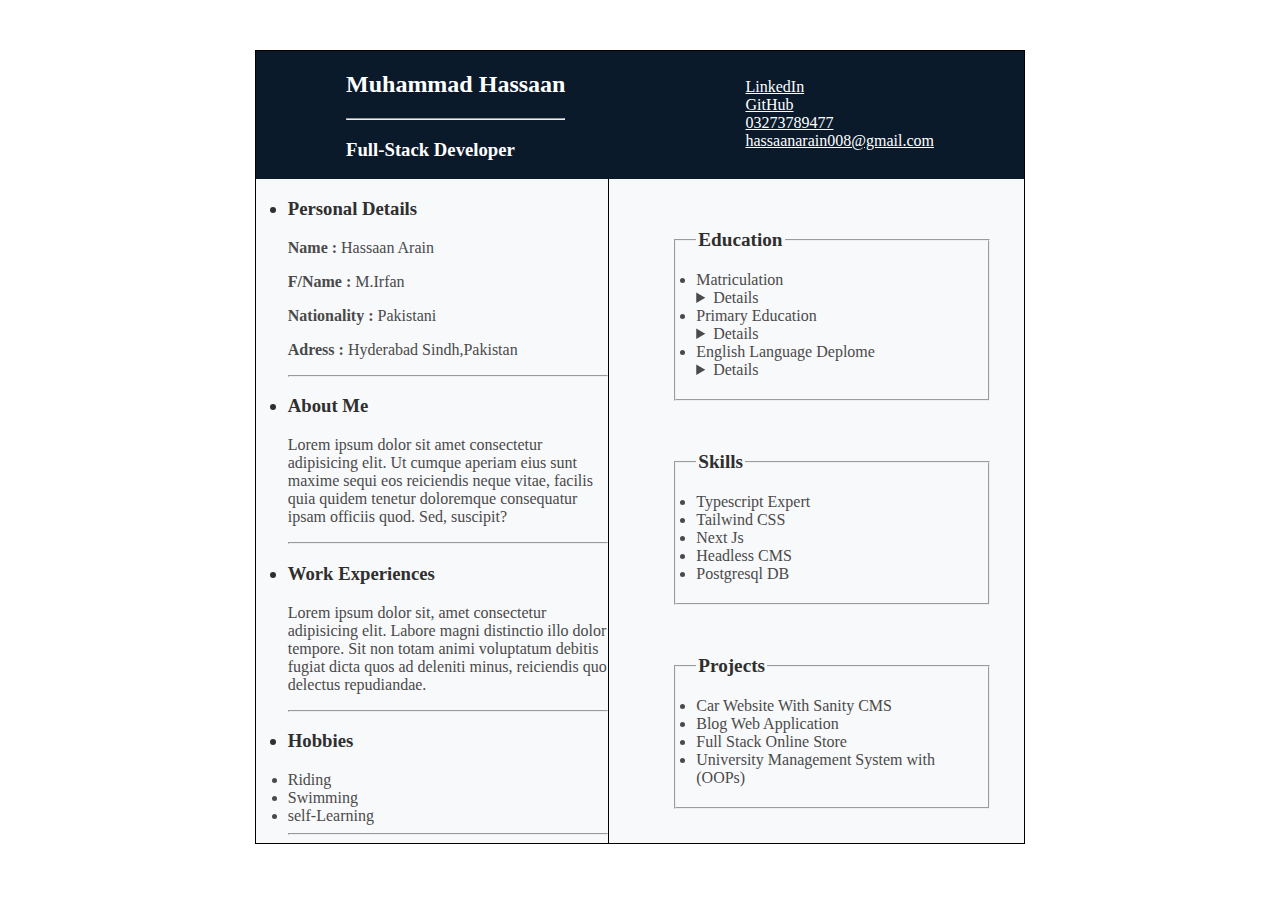
<file: milestone-1/index.html>
<!DOCTYPE html>
<html lang="en">
  <head>
    <meta charset="UTF-8" />
    <meta name="viewport" content="width=device-width, initial-scale=1.0" />
    <link rel="stylesheet" href="style.css" />
    <title>Static-Resume</title>
  </head>
  <body>
    <main>
      <header>
        <div>
          <h2>Muhammad Hassaan</h2>
          <hr />
          <h3>Full-Stack Developer</h3>
        </div>
        <nav>
          <a href="">LinkedIn</a>
          <a href="">GitHub</a>
          <a href="">03273789477</a>
          <a href="">hassaanarain008@gmail.com</a>
        </nav>
      </header>
      <section id="maincontent">
        <div id="left-section">
          <section>
            <h3><li>Personal Details</li></h3>
            <p><strong>Name : </strong>Hassaan Arain</p>
            <p><strong>F/Name : </strong>M.Irfan</p>
            <p><strong>Nationality : </strong>Pakistani</p>
            <p><strong>Adress : </strong>Hyderabad Sindh,Pakistan</p>
          </section>
          <hr>
          <section>
            <h3><li>About Me</li></h3>
            <p>
              Lorem ipsum dolor sit amet consectetur adipisicing elit. Ut cumque
              aperiam eius sunt maxime sequi eos reiciendis neque vitae, facilis
              quia quidem tenetur doloremque consequatur ipsam officiis quod.
              Sed, suscipit?
            </p>
          </section>
          <hr>
          <section>
            <h3><li>Work Experiences</li></h3>
            <p>
              Lorem ipsum dolor sit, amet consectetur adipisicing elit. Labore
              magni distinctio illo dolor tempore. Sit non totam animi
              voluptatum debitis fugiat dicta quos ad deleniti minus, reiciendis
              quo delectus repudiandae.
            </p>
          </section>
          <hr>
          <section>
            <h3><li>Hobbies</li></h3>
            <li>Riding</li>
            <li>Swimming</li>
            <li>self-Learning</li>
          </section>
          <hr>
        </div>
        <div id="right-section">
            <section>
                <fieldset>
                    <legend>Education</legend>
                    <li>Matriculation
                      <details>completed Matric from FG Public School in 2024</details>
                    </li>
                    <li>Primary Education
                      <details>Completed Primary Education from PECS in 2022</details>
                    </li>
                    <li>English Language Deplome
                      <details>Completed English Language Course from Student Link in 2021</details>
                    </li>
                </fieldset>
            </section>
            <section>
               <fieldset>
                <legend>Skills</legend>
                <li>Typescript Expert</li>
                <li>Tailwind CSS</li>
                <li>Next Js</li>
                <li>Headless CMS</li>
                <li>Postgresql DB</li>
               </fieldset>
            </section>
            <section>
                <fieldset>
                    <legend>Projects</legend>
                   <li>Car Website With Sanity CMS</li>
                   <li>Blog Web Application</li>
                   <li>Full Stack Online Store</li>
                   <li>University Management System with (OOPs)</li>
                </fieldset>
            </section>
        </div>
      </section>
    </main>
  </body>
</html>
</file>
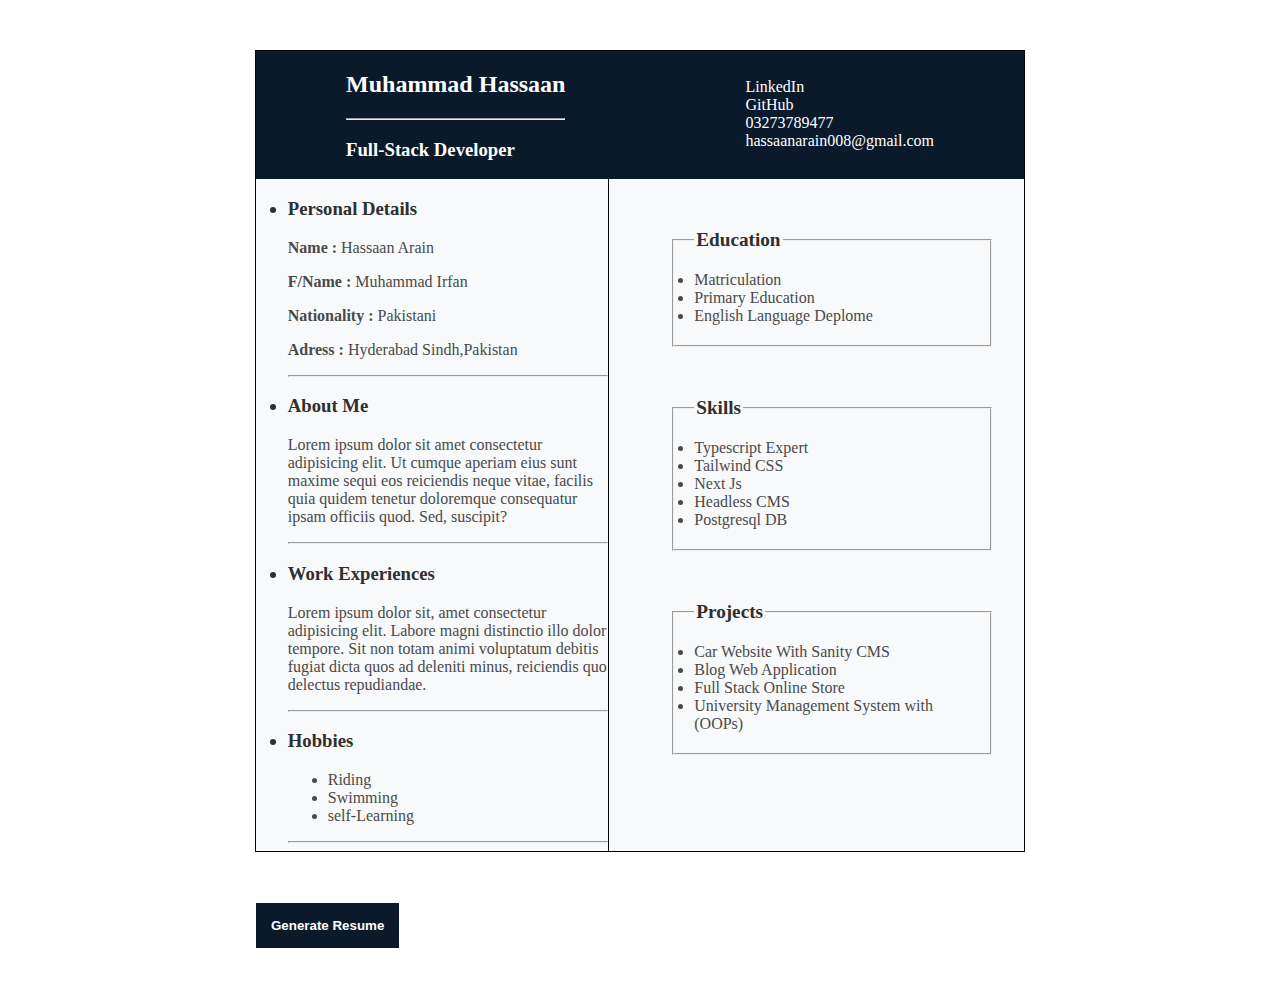
<file: milestone-3/index.html>
<!DOCTYPE html>
<html lang="en">
  <head>
    <meta charset="UTF-8" />
    <meta name="viewport" content="width=device-width, initial-scale=1.0" />
    <link rel="stylesheet" href="style.css" />
    <title>Static-Resume</title>
  </head>
  <body>
    <div id="staic-resume-div">
      <main>
        <header>
          <div>
            <h2 id="user-name">Muhammad Hassaan</h2>
            <hr />
            <h3 id="put-occupation">Full-Stack Developer</h3>
          </div>
          <nav>
            <a id="put-LinkedIn" target="_blank">LinkedIn</a>
            <a id="put-github" target="_blank">GitHub</a>
            <span id="put-usernumber">03273789477</span>
            <span id="put-useremail">hassaanarain008@gmail.com</span>
          </nav>
        </header>
        <section id="maincontent">
          <div id="left-section">
            <section>
              <h3><li>Personal Details</li></h3>
              <p>
                <strong>Name : </strong><span id="put-name">Hassaan Arain</span>
              </p>
              <p>
                <strong>F/Name : </strong
                ><span id="put-f/name">Muhammad Irfan</span>
              </p>
              <p>
                <strong>Nationality : </strong
                ><span id="put-nationality">Pakistani</span>
              </p>
              <p>
                <strong>Adress : </strong
                ><span id="put-adress">Hyderabad Sindh,Pakistan</span>
              </p>
            </section>
            <hr />
            <section>
              <h3><li>About Me</li></h3>
              <p id="put-about">
                Lorem ipsum dolor sit amet consectetur adipisicing elit. Ut
                cumque aperiam eius sunt maxime sequi eos reiciendis neque
                vitae, facilis quia quidem tenetur doloremque consequatur ipsam
                officiis quod. Sed, suscipit?
              </p>
            </section>
            <hr />
            <section>
              <h3><li>Work Experiences</li></h3>
              <p id="put-experience">
                Lorem ipsum dolor sit, amet consectetur adipisicing elit. Labore
                magni distinctio illo dolor tempore. Sit non totam animi
                voluptatum debitis fugiat dicta quos ad deleniti minus,
                reiciendis quo delectus repudiandae.
              </p>
            </section>
            <hr />
            <section>
              <h3><li>Hobbies</li></h3>
              <ul id="hobbyUI">
                <li>Riding</li>
                <li>Swimming</li>
                <li>self-Learning</li>
              </ul>
            </section>
            <hr />
          </div>
          <div id="right-section">
            <section>
              <fieldset>
                <legend>Education</legend>
                <span id="educationUI">
                  <li>Matriculation</li>
                  <li>Primary Education</li>
                  <li>English Language Deplome</li>
                </span>
              </fieldset>
            </section>
            <section>
              <fieldset>
                <legend>Skills</legend>
                <span id="skillsUI">
                  <li>Typescript Expert</li>
                  <li>Tailwind CSS</li>
                  <li>Next Js</li>
                  <li>Headless CMS</li>
                  <li>Postgresql DB</li>
                </span>
              </fieldset>
            </section>
            <section>
              <fieldset>
                <legend>Projects</legend>
                <span id="project-UI">
                  <li>Car Website With Sanity CMS</li>
                  <li>Blog Web Application</li>
                  <li>Full Stack Online Store</li>
                  <li>University Management System with (OOPs)</li>
                </span>
              </fieldset>
            </section>
          </div>
        </section>
      </main>
      <section>
        <button id="generate-resume-button">Generate Resume</button>
      </section>
    </div>

    <section id="form-section" style="display: none">
      <h2>Fill Out These Fields TO Generate Custom Resume</h2>
      <form id="form">
        <section>
          <div>
            <label for="name">Name :</label>
            <input
              id="username"
              type="text"
              placeholder="Enter Your Name"
              required
            />
            <br />
          </div>
          <div>
            <label for="Father'sname">Father Name :</label>
            <input
              id="Father'sname"
              type="text"
              placeholder="Enter Your Father's  Name"
              required
            />
            <br />
          </div>
          <div>
            <label for="occupation">Occupation : </label>
            <input
              id="occupation"
              type="text"
              placeholder="Enter Your Occupation"
            />
            <br />
          </div>
          <div>
            <label for="nationality">Nationality : </label>
            <input
              id="nationality"
              type="text"
              placeholder="Enter Your Nationality"
            />
            <br />
          </div>
          <div>
            <label for="adress">Adress : </label>
            <input id="adress" type="text" placeholder="Enter Your Adress" />
            <br />
          </div>
          <div>
            <label for="number">Phone No : </label>
            <input
              id="user-number"
              type="text"
              placeholder="Enter Your Phone Number"
            />
          </div>
          <div>
            <label for="email">Email : </label>
            <input
              id="user-email"
              type="email"
              placeholder="Enter Your Email"
            />
          </div>
          <div>
            <label for="LinkedIn">LinkedIn : </label>
            <input
              id="linkedIn"
              type="text"
              placeholder="Enetr LinkedIn account"
            />
          </div>
          <div>
            <label for="gitHub">GitHub : </label>
            <input id="gitHub" type="text" placeholder="Enetr GitHub account" />
          </div>
        </section>
        <section>
          <div>
            <label for="Hobbies">Hobbies (Seperate using ",") :</label>
            <input
              id="Hobbies"
              type="text"
              placeholder="Enter Your Hobbies"
            /><br />
          </div>
          <div>
            <label for="Eduation">Education(Seperate using ",") :</label>
            <input
              id="educatio-data"
              type="text"
              placeholder="Enter Your Eduation"
            /><br />
          </div>
          <div>
            <label for="Skills">Skills (Seperate using " , ") : </label>
            <input
              id="skill"
              type="text"
              placeholder="Enter Your Skills"
            /><br />
          </div>
          <div>
            <label for="projects">Projects (Seperate using " , ") : </label>
            <input
              id="project"
              type="text"
              placeholder="Enter Your Projects"
            /><br />
          </div>
          <div>
            <label for="AboutMe">About : </label>
            <textarea
              id="AboutMe"
              rows="5"
              placeholder="Write Something About You"
            ></textarea>
            <br />
          </div>
          <div>
            <label for="workexperiences">Work Experiences : </label>
            <textarea
              id="workexperienceses"
              rows="5"
              placeholder="Please  Write About Your Previous Work Experiences"
            ></textarea>
            <br />
          </div>
        </section>
      </form>
      <div id="formbutton-div">
        <button id="form-submit-button" type="submit">Submit</button>
      </div>
    </section>
    <script src="script.js"></script>
  </body>
</html>
</file>
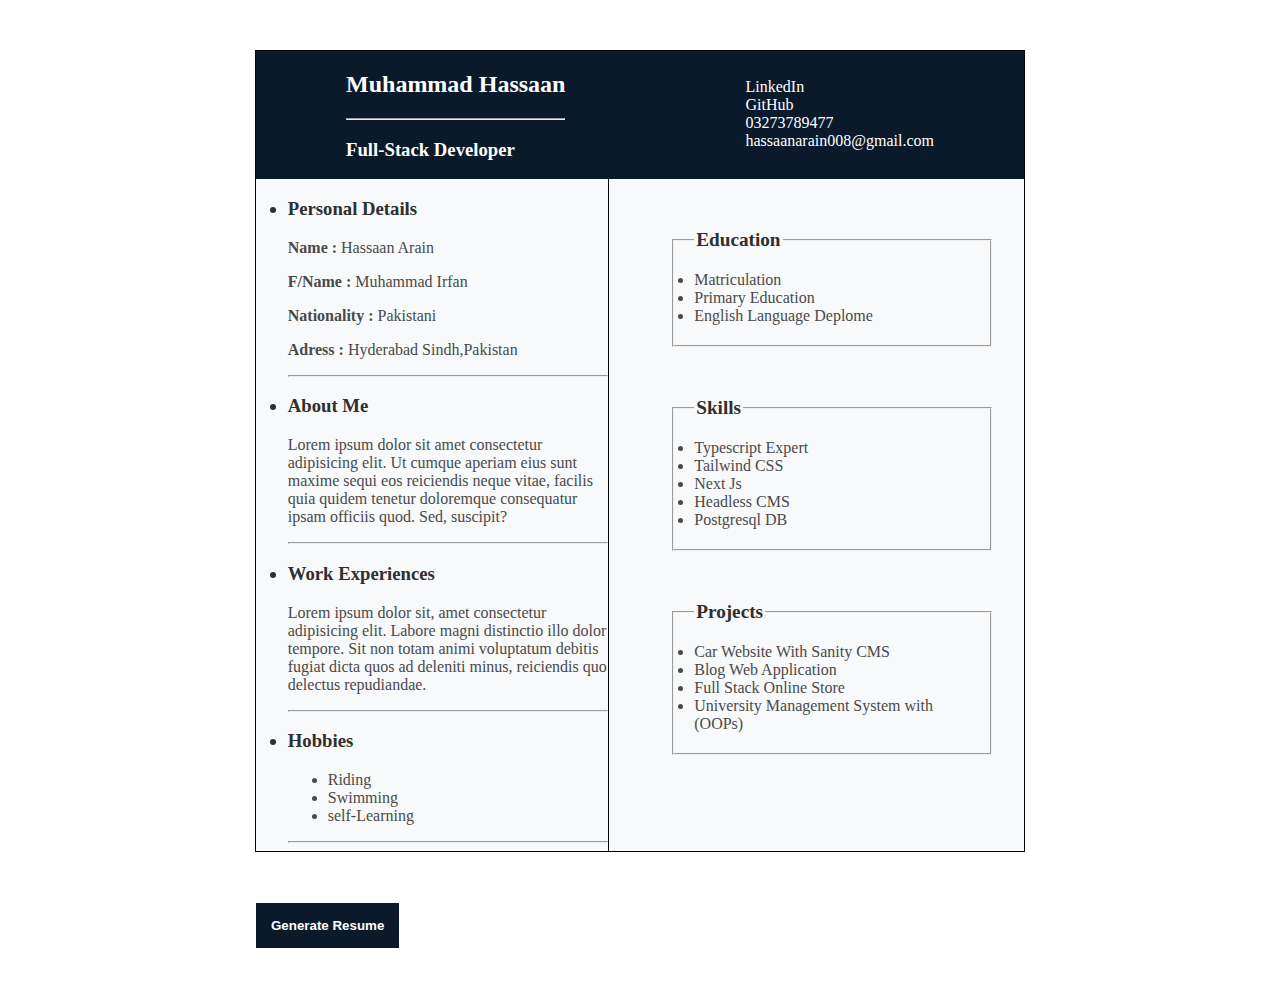
<file: milestone-4/index.html>
<!DOCTYPE html>
<html lang="en">
  <head>
    <meta charset="UTF-8" />
    <meta name="viewport" content="width=device-width, initial-scale=1.0" />
    <link rel="stylesheet" href="style.css" />
    <title>Editable-Dynamic-Resume</title>
  </head>
  <body>
    <div id="staic-resume-div" contenteditable="true">
      <main>
        <header>
          <div>
            <h2 id="user-name">Muhammad Hassaan</h2>
            <hr />
            <h3 id="put-occupation">Full-Stack Developer</h3>
          </div>
          <nav>
            <a id="put-LinkedIn" target="_blank">LinkedIn</a>
            <a id="put-github" target="_blank">GitHub</a>
            <span id="put-usernumber">03273789477</span>
            <span id="put-useremail">hassaanarain008@gmail.com</span>
          </nav>
        </header>
        <section id="maincontent">
          <div id="left-section">
            <section>
              <h3><li>Personal Details</li></h3>
              <p>
                <strong>Name : </strong><span id="put-name">Hassaan Arain</span>
              </p>
              <p>
                <strong>F/Name : </strong
                ><span id="put-f/name">Muhammad Irfan</span>
              </p>
              <p>
                <strong>Nationality : </strong
                ><span id="put-nationality">Pakistani</span>
              </p>
              <p>
                <strong>Adress : </strong
                ><span id="put-adress">Hyderabad Sindh,Pakistan</span>
              </p>
            </section>
            <hr />
            <section>
              <h3><li>About Me</li></h3>
              <p id="put-about">
                Lorem ipsum dolor sit amet consectetur adipisicing elit. Ut
                cumque aperiam eius sunt maxime sequi eos reiciendis neque
                vitae, facilis quia quidem tenetur doloremque consequatur ipsam
                officiis quod. Sed, suscipit?
              </p>
            </section>
            <hr />
            <section>
              <h3><li>Work Experiences</li></h3>
              <p id="put-experience">
                Lorem ipsum dolor sit, amet consectetur adipisicing elit. Labore
                magni distinctio illo dolor tempore. Sit non totam animi
                voluptatum debitis fugiat dicta quos ad deleniti minus,
                reiciendis quo delectus repudiandae.
              </p>
            </section>
            <hr />
            <section>
              <h3><li>Hobbies</li></h3>
              <ul id="hobbyUI">
                <li>Riding</li>
                <li>Swimming</li>
                <li>self-Learning</li>
              </ul>
            </section>
            <hr />
          </div>
          <div id="right-section">
            <section>
              <fieldset>
                <legend>Education</legend>
                <span id="educationUI">
                  <li>Matriculation</li>
                  <li>Primary Education</li>
                  <li>English Language Deplome</li>
                </span>
              </fieldset>
            </section>
            <section>
              <fieldset>
                <legend>Skills</legend>
                <span id="skillsUI">
                  <li>Typescript Expert</li>
                  <li>Tailwind CSS</li>
                  <li>Next Js</li>
                  <li>Headless CMS</li>
                  <li>Postgresql DB</li>
                </span>
              </fieldset>
            </section>
            <section>
              <fieldset>
                <legend>Projects</legend>
                <span id="project-UI">
                  <li>Car Website With Sanity CMS</li>
                  <li>Blog Web Application</li>
                  <li>Full Stack Online Store</li>
                  <li>University Management System with (OOPs)</li>
                </span>
              </fieldset>
            </section>
          </div>
        </section>
      </main>
      <section>
        <button id="generate-resume-button">Generate Resume</button>
      </section>
    </div>

    <section id="form-section" style="display: none">
      <h2>Fill Out These Fields TO Generate Custom Resume</h2>
      <form id="form">
        <section>
          <div>
            <label for="name">Name :</label>
            <input
              id="username"
              type="text"
              placeholder="Enter Your Name"
              required
            />
            <br />
          </div>
          <div>
            <label for="Father'sname">Father Name :</label>
            <input
              id="Father'sname"
              type="text"
              placeholder="Enter Your Father's  Name"
              required
            />
            <br />
          </div>
          <div>
            <label for="occupation">Occupation : </label>
            <input
              id="occupation"
              type="text"
              placeholder="Enter Your Occupation"
            />
            <br />
          </div>
          <div>
            <label for="nationality">Nationality : </label>
            <input
              id="nationality"
              type="text"
              placeholder="Enter Your Nationality"
            />
            <br />
          </div>
          <div>
            <label for="adress">Adress : </label>
            <input id="adress" type="text" placeholder="Enter Your Adress" />
            <br />
          </div>
          <div>
            <label for="number">Phone No : </label>
            <input
              id="user-number"
              type="text"
              placeholder="Enter Your Phone Number"
            />
          </div>
          <div>
            <label for="email">Email : </label>
            <input
              id="user-email"
              type="email"
              placeholder="Enter Your Email"
            />
          </div>
          <div>
            <label for="LinkedIn">LinkedIn : </label>
            <input
              id="linkedIn"
              type="text"
              placeholder="Enetr LinkedIn account"
            />
          </div>
          <div>
            <label for="gitHub">GitHub : </label>
            <input id="gitHub" type="text" placeholder="Enetr GitHub account" />
          </div>
        </section>
        <section>
          <div>
            <label for="Hobbies">Hobbies (Seperate using ",") :</label>
            <input
              id="Hobbies"
              type="text"
              placeholder="Enter Your Hobbies"
            /><br />
          </div>
          <div>
            <label for="Eduation">Education(Seperate using ",") :</label>
            <input
              id="educatio-data"
              type="text"
              placeholder="Enter Your Eduation"
            /><br />
          </div>
          <div>
            <label for="Skills">Skills (Seperate using " , ") : </label>
            <input
              id="skill"
              type="text"
              placeholder="Enter Your Skills"
            /><br />
          </div>
          <div>
            <label for="projects">Projects (Seperate using " , ") : </label>
            <input
              id="project"
              type="text"
              placeholder="Enter Your Projects"
            /><br />
          </div>
          <div>
            <label for="AboutMe">About : </label>
            <textarea
              id="AboutMe"
              rows="5"
              placeholder="Write Something About You"
            ></textarea>
            <br />
          </div>
          <div>
            <label for="workexperiences">Work Experiences : </label>
            <textarea
              id="workexperienceses"
              rows="5"
              placeholder="Please  Write About Your Previous Work Experiences"
            ></textarea>
            <br />
          </div>
        </section>
      </form>
      <div id="formbutton-div">
        <button id="form-submit-button" type="submit">Submit</button>
      </div>
    </section>
    <script src="script.js"></script>
  </body>
</html>
</file>
<file: milestone-1/style.css>
body {
    margin: 0 auto;
    display: flex;
    justify-content: center;
    background: white;
    padding: 50px;
   
    
}
main {
    border: 1px solid black;   

}
header {
    display: flex;
    background-color: #0a1a2b;
    color: #ffffff;
    justify-content: space-around;
    align-items: baseline;
    width: 60vw;
}

nav  {
    display: flex;
    flex-direction: column;
}
a {
    color: #ffffff;
}
/* header completed */
#maincontent{
    display: flex;
    justify-content: space-around;
    width: 60vw;
    background-color: #f8f9fa;
    color: #4a4a4a;
}
/* left section */
#left-section {
    width: 25vw;
    border-right: 1px solid black;

}
section > h3 {
    color: #2f2f2f;
}

/* right-section */
#right-section{
    width: 25vw;
}
section > fieldset > legend {
    color: #2f2f2f;
    font-weight: bolder;
    font-size: larger;
}
fieldset {
    padding: 20px;
}
#right-section > section {
    padding-top: 50px;
}
</file>
<file: milestone-3/style.css>
body {
  margin: 0 auto;
  display: flex;
  flex-direction: column;

  align-items: center;
  background: white;
  padding: 50px;
}
main {
  border: 1px solid black;
  width: 60vw;
}
header {
  display: flex;
  background-color: #0a1a2b;
  color: #ffffff;
  justify-content: space-around;
  align-items: baseline;
  width: 60vw;
}

nav {
  display: flex;
  flex-direction: column;
}
a {
  color: #ffffff;
}
/* header completed */
#maincontent {
  display: flex;
  justify-content: space-around;
  width: 60vw;
  background-color: #f8f9fa;
  color: #4a4a4a;
}
/* left section */
#left-section {
  width: 25vw;
  border-right: 1px solid black;
}
section > h3 {
  color: #2f2f2f;
}

/* right-section */
#right-section {
  width: 25vw;
}
section > fieldset > legend {
  color: #2f2f2f;
  font-weight: bolder;
  font-size: larger;
}
fieldset {
  padding: 20px;
  margin: 0 auto;
}
#right-section > section {
  padding-top: 50px;
}
/* static completed  */
/* for button */
#generate-resume-button {
  padding: 15px;
  margin-top: 50px;
  font-weight: bold;
  background-color: #0a1a2b;
  color: #ffffff;
  border: 1px solid #ffffff;
}
/* form section */
#form-section {
  width: 60vw;
  border: 1px solid black;
}
#form-section > h3 {
  padding: 0 50px 0 50px;
}
form {
  padding: 20px;
  display: flex;
  justify-content: space-between;
}
input {
  padding: 7px;
}
label {
  font-weight: bold;
}
textarea {
  padding: 7px;
}
form > section div {
  padding: 10px;
}
#form-submit-button {
  background-color: #0a1a2b;
  color: #ffffff;
  border: 1px solid #ffffff;
  padding: 15px;
  font-weight: bold;
  width: 150px;
}
#formbutton-div {
  display: flex;
  width: 60vw;
  height: 100px;
  justify-content: center;
  align-items: center;
}
#form-section {
  background-color: #f8f9fa;
}
</file>
<file: milestone-4/style.css>
body {
  margin: 0 auto;
  display: flex;
  flex-direction: column;

  align-items: center;
  background: white;
  padding: 50px;
}
main {
  border: 1px solid black;
  width: 60vw;
}
header {
  display: flex;
  background-color: #0a1a2b;
  color: #ffffff;
  justify-content: space-around;
  align-items: baseline;
  width: 60vw;
}

nav {
  display: flex;
  flex-direction: column;
}
a {
  color: #ffffff;
}
/* header completed */
#maincontent {
  display: flex;
  justify-content: space-around;
  width: 60vw;
  background-color: #f8f9fa;
  color: #4a4a4a;
}
/* left section */
#left-section {
  width: 25vw;
  border-right: 1px solid black;
}
section > h3 {
  color: #2f2f2f;
}

/* right-section */
#right-section {
  width: 25vw;
}
section > fieldset > legend {
  color: #2f2f2f;
  font-weight: bolder;
  font-size: larger;
}
fieldset {
  padding: 20px;
  margin: 0 auto;
}
#right-section > section {
  padding-top: 50px;
}
/* static completed  */
/* for button */
#generate-resume-button {
  padding: 15px;
  margin-top: 50px;
  font-weight: bold;
  background-color: #0a1a2b;
  color: #ffffff;
  border: 1px solid #ffffff;
}
/* form section */
#form-section {
  width: 60vw;
  border: 1px solid black;
}
#form-section > h2 {
  padding: 0 50px 0 50px;

}
form {
  padding: 20px;
  display: flex;
  justify-content: space-between;
}
input {
  padding: 7px;
}
label {
  font-weight: bold;
}
textarea {
  padding: 7px;
}
form > section div {
  padding: 10px;
}
#form-submit-button {
  background-color: #0a1a2b;
  color: #ffffff;
  border: 1px solid #ffffff;
  padding: 15px;
  font-weight: bold;
  width: 150px;
}
#formbutton-div {
  display: flex;
  width: 60vw;
  height: 100px;
  justify-content: center;
  align-items: center;
}
#form-section {
  background-color: #f8f9fa;
}
</file>
